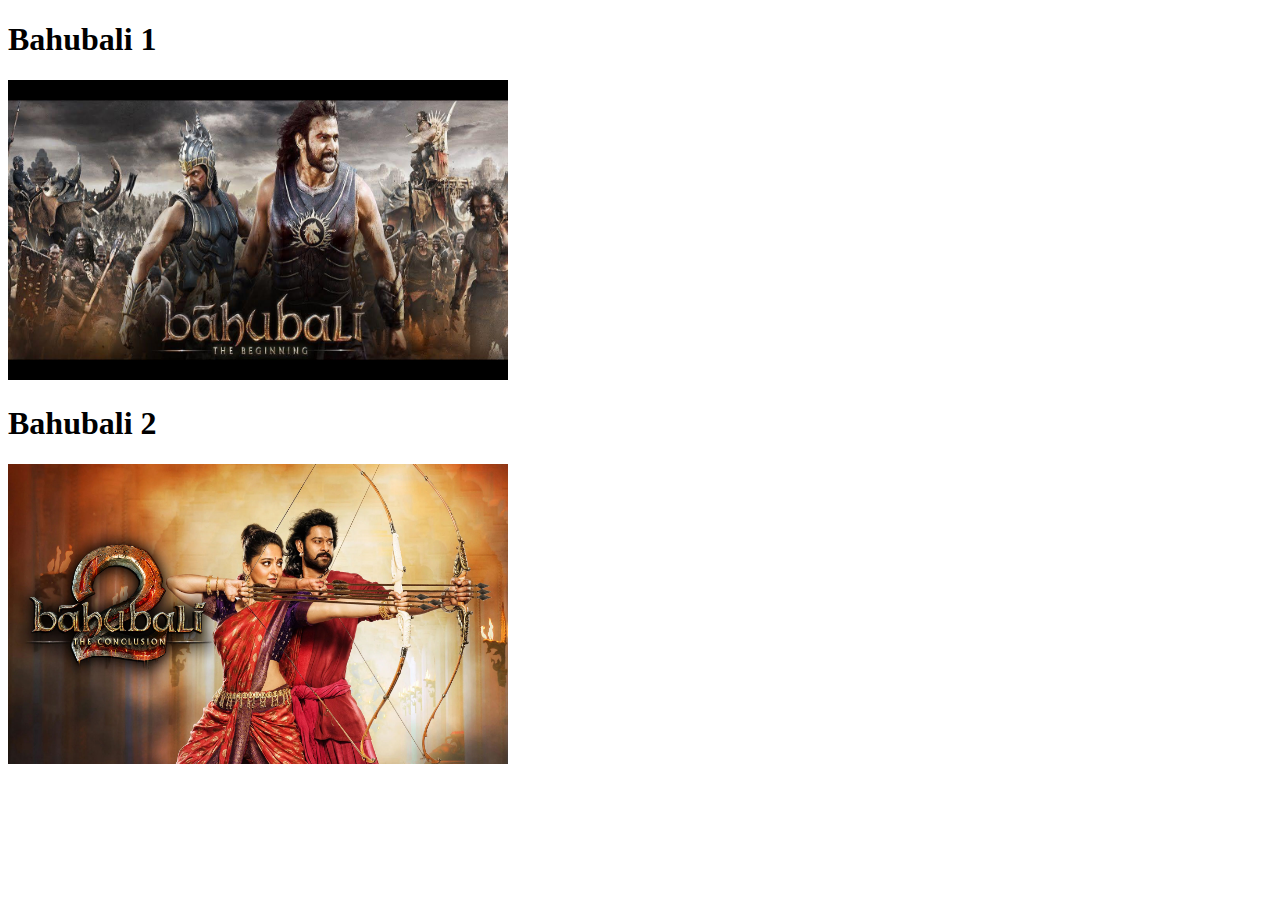
<file: Bahubali/index.html>
<!DOCTYPE html>
<html lang="en">
  <head>
    <meta charset="UTF-8" />
    <meta name="viewport" content="width=device-width, initial-scale=1.0" />
    <title>Bahubali</title>
    <link rel="stylesheet" href="style.css" />
  </head>
  <body>
    <h1>Bahubali 1</h1>
    <a href="./bb1.html"> <img id="bb1-img" src="./images/bb1.jpeg" /></a>
    <h1>Bahubali 2</h1>
    <a href="./bb2.html"> <img id="bb2-img" src="./images/bb2.jpeg">
  </body>
</html>
</file>
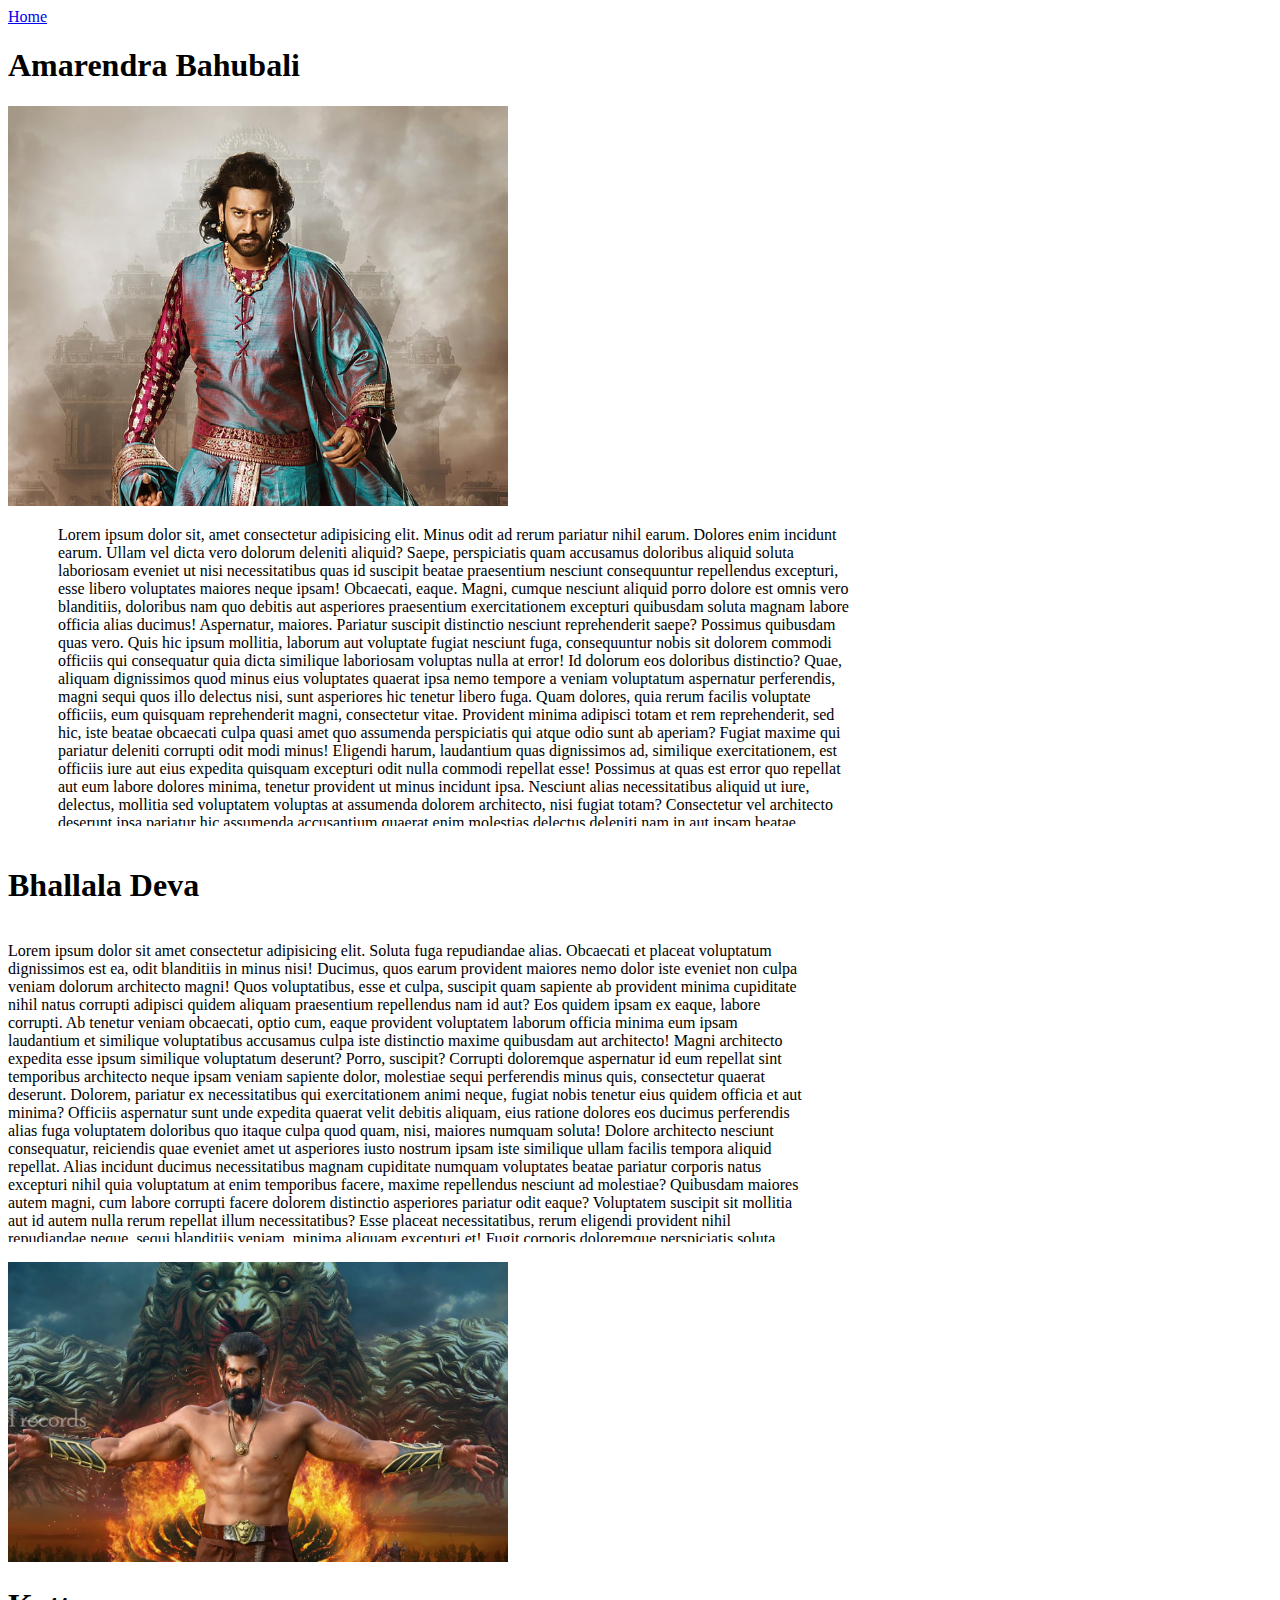
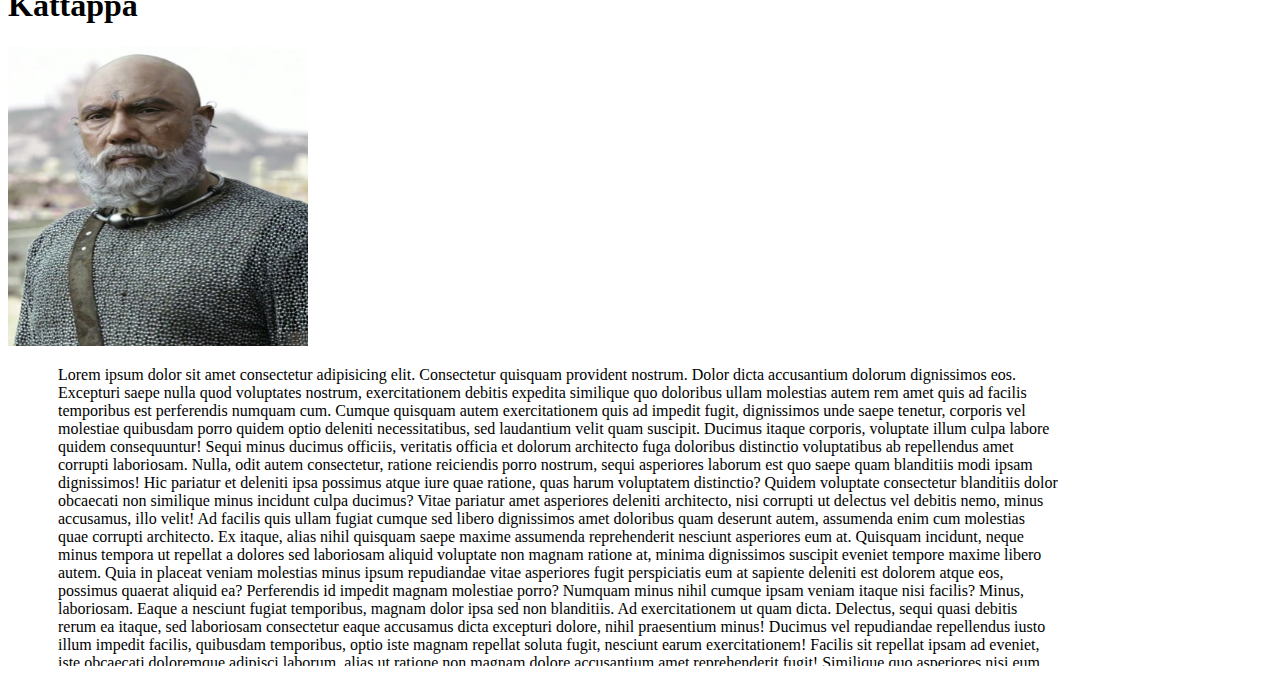
<file: Bahubali/bb1.html>
<!DOCTYPE html>
<html lang="en">
  <head>
    <meta charset="UTF-8" />
    <meta name="viewport" content="width=device-width, initial-scale=1.0" />
    <title>BAHUBALI 1 CHARACTERS</title>
    <link rel="stylesheet" href="style.css">
  </head>
  <body>
    <a href="./index.html">Home</a>
    <h1 id="amar">Amarendra Bahubali</h1>
    <img id="amarimg" src="./images/amar.jpeg" />
    <p id="desc">Lorem ipsum dolor sit, amet consectetur adipisicing elit. Minus odit ad rerum pariatur nihil earum. Dolores enim incidunt earum. Ullam vel dicta vero dolorum deleniti aliquid? Saepe, perspiciatis quam accusamus doloribus aliquid soluta laboriosam eveniet ut nisi necessitatibus quas id suscipit beatae praesentium nesciunt consequuntur repellendus excepturi, esse libero voluptates maiores neque ipsam! Obcaecati, eaque. Magni, cumque nesciunt aliquid porro dolore est omnis vero blanditiis, doloribus nam quo debitis aut asperiores praesentium exercitationem excepturi quibusdam soluta magnam labore officia alias ducimus! Aspernatur, maiores. Pariatur suscipit distinctio nesciunt reprehenderit saepe? Possimus quibusdam quas vero. Quis hic ipsum mollitia, laborum aut voluptate fugiat nesciunt fuga, consequuntur nobis sit dolorem commodi officiis qui consequatur quia dicta similique laboriosam voluptas nulla at error! Id dolorum eos doloribus distinctio? Quae, aliquam dignissimos quod minus eius voluptates quaerat ipsa nemo tempore a veniam voluptatum aspernatur perferendis, magni sequi quos illo delectus nisi, sunt asperiores hic tenetur libero fuga. Quam dolores, quia rerum facilis voluptate officiis, eum quisquam reprehenderit magni, consectetur vitae. Provident minima adipisci totam et rem reprehenderit, sed hic, iste beatae obcaecati culpa quasi amet quo assumenda perspiciatis qui atque odio sunt ab aperiam? Fugiat maxime qui pariatur deleniti corrupti odit modi minus! Eligendi harum, laudantium quas dignissimos ad, similique exercitationem, est officiis iure aut eius expedita quisquam excepturi odit nulla commodi repellat esse! Possimus at quas est error quo repellat aut eum labore dolores minima, tenetur provident ut minus incidunt ipsa. Nesciunt alias necessitatibus aliquid ut iure, delectus, mollitia sed voluptatem voluptas at assumenda dolorem architecto, nisi fugiat totam? Consectetur vel architecto deserunt ipsa pariatur hic assumenda accusantium quaerat enim molestias delectus deleniti nam in aut ipsam beatae, reprehenderit atque voluptates? Dolorem possimus a nemo quisquam debitis eligendi nulla sequi corrupti animi quidem. Sapiente, pariatur! Dolor, consectetur! Voluptate voluptatem explicabo praesentium exercitationem aperiam perspiciatis suscipit eligendi. Molestias id deserunt aliquid suscipit, amet facere facilis iusto, ab vitae esse officia libero vel inventore, ex voluptates. Corrupti ratione nobis molestiae, nisi quia commodi est itaque aspernatur. Beatae necessitatibus excepturi sint adipisci aspernatur non, nemo voluptatibus. At tempore tenetur aperiam architecto delectus reprehenderit sit rem. Earum autem amet sed tenetur perspiciatis, quibusdam provident fugit vitae similique ipsa sint suscipit cupiditate accusamus dolorem officiis. Tempore unde, explicabo, minus cum aliquid perspiciatis ad est vitae nisi rerum ducimus cumque eligendi maxime, a adipisci hic odio sapiente vel? Impedit, maiores? Laudantium commodi ut iure quo repellendus fugiat architecto laborum dolorem doloremque fuga! Culpa cumque repellendus, sit voluptatum asperiores fugiat natus atque quod amet. Quaerat unde labore culpa commodi magni non error amet, maxime saepe quidem debitis architecto itaque ab, ratione suscipit autem at doloribus beatae, omnis eaque quisquam facere consequuntur asperiores! Delectus eligendi, veritatis laboriosam qui vel ex, a officia culpa exercitationem ad atque harum! Ipsum fuga est, similique dolore quos eligendi harum sapiente dolorem reprehenderit natus nulla officia dicta optio! Culpa asperiores rerum eaque ad minus, harum eos reiciendis modi placeat nam ipsum temporibus aut suscipit! Rerum nulla vero autem quam quas adipisci magnam, accusamus perspiciatis illo quidem excepturi hic obcaecati nihil consequuntur laboriosam et porro voluptatum corrupti saepe asperiores minima laudantium quod sequi aliquid. Natus id sunt amet et minima, nam dolorum modi atque minus quod ex vero illum dolore repellendus aliquam perspiciatis nulla dolor molestias placeat officiis omnis consequuntur totam? Voluptas ut, est quo corrupti aliquam quisquam voluptatibus minima. Nam tempora numquam repellendus minima, perferendis accusantium tempore, assumenda alias voluptatibus voluptate consequuntur totam atque voluptatum libero explicabo eum blanditiis quidem molestiae iure velit. Dolorem, autem esse nobis illum itaque ad maxime ex nam quos ipsa cumque consequatur. Rem distinctio, reiciendis iure dignissimos dolores corporis adipisci inventore non blanditiis nisi deleniti incidunt dolore quod aperiam eius eaque ducimus aliquam, facilis deserunt, minima molestiae vel? Placeat sapiente numquam ad vel illum modi laudantium deleniti perferendis expedita temporibus voluptates, perspiciatis architecto ducimus distinctio ut eum quia eaque doloremque! Maiores sunt illum natus vitae consectetur iure quo molestiae reiciendis? Neque similique distinctio, adipisci vitae repellendus earum quaerat totam vel qui illo quia sit aut quis, facilis quam quos dolor non facere? Nihil sequi aliquam voluptatum placeat velit deleniti cupiditate nemo soluta facere ut, vero veniam ratione laboriosam sit, repellat consectetur amet iste rerum dolore corrupti est alias quisquam. Delectus inventore quam nam hic ullam, quod nisi adipisci perspiciatis? Velit beatae obcaecati unde ipsum error itaque nostrum adipisci! Veritatis vitae iure laborum molestiae odit temporibus dolores aspernatur ea corporis minima dolore maiores accusantium, quae ex nostrum delectus distinctio adipisci officiis sed accusamus quibusdam. Quis modi voluptas exercitationem deserunt quisquam soluta voluptate id non optio. Nobis qui reiciendis enim ullam sed architecto, natus aut perferendis, atque nihil aliquid voluptatibus quam repellat! Totam rerum consequatur debitis vitae eligendi, ab, assumenda praesentium explicabo, provident nesciunt officia voluptatibus consectetur impedit illum ipsum laboriosam voluptatem. Architecto quo reprehenderit sint at maxime accusamus! Impedit nisi est aliquam tempore cupiditate ratione ad, dolor repellat nemo sint at voluptas dolores magnam error tenetur non animi cumque, rem libero expedita quisquam porro vitae. Enim rerum vitae tenetur, mollitia molestias, id possimus commodi, sint exercitationem quis quia inventore numquam accusantium laborum. Soluta, eius doloremque. Quas, dolore nobis. Adipisci, dignissimos sint? Dolore enim cumque debitis molestiae eaque consequuntur perspiciatis tenetur sequi nesciunt architecto porro eum amet exercitationem, incidunt magni nam rem nostrum praesentium et sunt ab, aperiam quo. Officia ducimus ipsam optio, qui earum voluptate maiores nisi facere corporis similique asperiores assumenda modi sapiente, velit officiis quibusdam doloremque tempore. Eum voluptatibus eaque nisi.\</p>
  </p>
  <h1 id="bhal">Bhallala Deva</h1>
  
  <p id="bhal-Desc">Lorem ipsum dolor sit amet consectetur adipisicing elit. Soluta fuga repudiandae alias. Obcaecati et placeat voluptatum dignissimos est ea, odit blanditiis in minus nisi! Ducimus, quos earum provident maiores nemo dolor iste eveniet non culpa veniam dolorum architecto magni! Quos voluptatibus, esse et culpa, suscipit quam sapiente ab provident minima cupiditate nihil natus corrupti adipisci quidem aliquam praesentium repellendus nam id aut? Eos quidem ipsam ex eaque, labore corrupti. Ab tenetur veniam obcaecati, optio cum, eaque provident voluptatem laborum officia minima eum ipsam laudantium et similique voluptatibus accusamus culpa iste distinctio maxime quibusdam aut architecto! Magni architecto expedita esse ipsum similique voluptatum deserunt? Porro, suscipit? Corrupti doloremque aspernatur id eum repellat sint temporibus architecto neque ipsam veniam sapiente dolor, molestiae sequi perferendis minus quis, consectetur quaerat deserunt. Dolorem, pariatur ex necessitatibus qui exercitationem animi neque, fugiat nobis tenetur eius quidem officia et aut minima? Officiis aspernatur sunt unde expedita quaerat velit debitis aliquam, eius ratione dolores eos ducimus perferendis alias fuga voluptatem doloribus quo itaque culpa quod quam, nisi, maiores numquam soluta! Dolore architecto nesciunt consequatur, reiciendis quae eveniet amet ut asperiores iusto nostrum ipsam iste similique ullam facilis tempora aliquid repellat. Alias incidunt ducimus necessitatibus magnam cupiditate numquam voluptates beatae pariatur corporis natus excepturi nihil quia voluptatum at enim temporibus facere, maxime repellendus nesciunt ad molestiae? Quibusdam maiores autem magni, cum labore corrupti facere dolorem distinctio asperiores pariatur odit eaque? Voluptatem suscipit sit mollitia aut id autem nulla rerum repellat illum necessitatibus? Esse placeat necessitatibus, rerum eligendi provident nihil repudiandae neque, sequi blanditiis veniam, minima aliquam excepturi et! Fugit corporis doloremque perspiciatis soluta, tenetur libero iste eaque eligendi, non, necessitatibus exercitationem magnam aut beatae blanditiis amet voluptate id recusandae ea aspernatur. Eveniet at deleniti a nobis vitae minus adipisci quo, non eius illum fuga quidem iusto ut labore officia reprehenderit consectetur nulla dolorum, excepturi laborum doloribus. Voluptates vero doloribus fuga aliquam tempore? Recusandae corrupti praesentium eaque, temporibus ipsum sed illum perferendis corporis ea non reprehenderit obcaecati aliquam officia, quae fugiat pariatur dolore, aut suscipit quis eveniet atque. Soluta, sint maxime ut dolore praesentium commodi vero accusamus blanditiis asperiores libero sunt ex. Quod asperiores nostrum perferendis quibusdam, doloribus at tenetur maiores! Blanditiis, quasi assumenda quisquam incidunt sunt, voluptates optio quaerat laboriosam, necessitatibus error ratione. Autem iure debitis modi officia dignissimos? Quod odit libero dolor assumenda expedita. Ratione tenetur veniam pariatur, repellendus voluptatem vero in at corporis similique? Saepe ipsa dolor quam praesentium veniam tenetur, asperiores excepturi ducimus consequuntur doloremque nisi? Ullam reiciendis expedita vero vel, odio inventore unde rem ipsa necessitatibus magnam nulla dolorem nisi quia labore quisquam placeat! Esse natus velit sed delectus provident perferendis voluptates, neque quo autem laborum enim obcaecati iste quaerat porro dolor similique saepe nulla vel quia recusandae numquam voluptate perspiciatis. Tenetur sint beatae nostrum unde deleniti inventore, id repellat veritatis? Aspernatur rerum tempora commodi minima, asperiores labore ratione alias impedit quia, consequuntur fugit excepturi ducimus quibusdam provident quo libero ad nulla nam ab earum, assumenda magnam doloremque! Doloremque, in, laboriosam mollitia unde aliquam rerum animi iusto atque temporibus neque tenetur officiis aspernatur, excepturi maxime quo? Rerum repellat itaque vero. Odio impedit laborum, iste debitis vero, sint molestiae enim dolorum voluptates mollitia illo rem nisi voluptatem quibusdam reprehenderit voluptatum, atque iusto officiis dignissimos tempora! Cum veritatis dignissimos omnis placeat culpa laboriosam maiores dolor doloribus voluptate esse blanditiis dicta vero exercitationem ad, tenetur, in, incidunt molestiae repellendus vitae perspiciatis explicabo soluta fugit? Officiis accusantium nesciunt nihil quos delectus, similique distinctio dicta, ut molestiae sunt, eum doloremque vel cumque quisquam est eligendi rem fugiat laudantium voluptatum atque dolorum quam. Quam dignissimos fuga consequuntur ipsam vero neque, error adipisci amet iure dicta maiores quia dolor non labore et alias quasi aliquam odit rerum earum quisquam magnam at placeat! Cupiditate dolor sit, architecto praesentium, fugiat assumenda explicabo repellat beatae sequi voluptatem, ratione quia cumque consectetur placeat provident animi ex debitis. Nostrum cumque blanditiis voluptates totam, veritatis vitae tempora ea nam magnam incidunt! Ducimus omnis reprehenderit eius facilis odio provident nesciunt sunt impedit iste minima nobis, earum sint aut minus eaque vitae error et libero repellendus distinctio consequatur. Explicabo error cumque cupiditate sunt culpa officia quaerat, atque, iste porro perferendis officiis tenetur in impedit exercitationem omnis. Vitae fugiat dolorem id ullam in aperiam incidunt dolorum maiores nobis! Dolorum quas inventore quos ratione, iste adipisci non dignissimos? Vel dicta eum cupiditate, corporis odit quis ullam blanditiis eius laborum harum qui quidem atque voluptates laudantium officiis, ipsa nemo impedit, molestias cumque alias laboriosam totam incidunt. Architecto quibusdam exercitationem incidunt doloremque omnis officiis provident similique nobis blanditiis. Doloremque accusantium quidem voluptatibus deserunt, numquam expedita! Maiores odit distinctio qui ratione? Cupiditate voluptatibus exercitationem error dignissimos aut delectus magnam quo quasi pariatur aliquid. Vel, dolores ad porro perspiciatis soluta labore sed eius accusantium. Suscipit ipsa pariatur nulla, nesciunt eum, sed rerum veniam consectetur reiciendis, rem dolorum ipsum totam. Dignissimos labore ipsum corporis mollitia alias, neque quia, sit voluptatibus, atque repudiandae tempore! Repellendus doloremque aspernatur corporis impedit sed architecto obcaecati in at eius ducimus, eligendi facere? Vel deleniti delectus fugiat? Velit dolorem at fugit, minus beatae veniam ullam, maiores, cumque corporis voluptate et ipsam tempora tenetur eligendi. Iure deserunt cupiditate ratione minima consectetur unde in, saepe illo voluptatem sit doloribus quibusdam delectus aut molestiae consequuntur, culpa at! Consequatur optio recusandae ducimus inventore corporis fuga impedit nihil perferendis eum eos ut voluptate autem a possimus eaque eius, facilis vel non minima fugiat fugit mollitia accusamus. Aut, rem.</p>
  <img id="bhallal-img" src="./images/bhall.jpeg">
  <h1>Kattappa</h1>
  <img id="ktp-img" src="./images/ktp.jpeg">
  <p id="ktp-desc">Lorem ipsum dolor sit amet consectetur adipisicing elit. Consectetur quisquam provident nostrum. Dolor dicta accusantium dolorum dignissimos eos. Excepturi saepe nulla quod voluptates nostrum, exercitationem debitis expedita similique quo doloribus ullam molestias autem rem amet quis ad facilis temporibus est perferendis numquam cum. Cumque quisquam autem exercitationem quis ad impedit fugit, dignissimos unde saepe tenetur, corporis vel molestiae quibusdam porro quidem optio deleniti necessitatibus, sed laudantium velit quam suscipit. Ducimus itaque corporis, voluptate illum culpa labore quidem consequuntur! Sequi minus ducimus officiis, veritatis officia et dolorum architecto fuga doloribus distinctio voluptatibus ab repellendus amet corrupti laboriosam. Nulla, odit autem consectetur, ratione reiciendis porro nostrum, sequi asperiores laborum est quo saepe quam blanditiis modi ipsam dignissimos! Hic pariatur et deleniti ipsa possimus atque iure quae ratione, quas harum voluptatem distinctio? Quidem voluptate consectetur blanditiis dolor obcaecati non similique minus incidunt culpa ducimus? Vitae pariatur amet asperiores deleniti architecto, nisi corrupti ut delectus vel debitis nemo, minus accusamus, illo velit! Ad facilis quis ullam fugiat cumque sed libero dignissimos amet doloribus quam deserunt autem, assumenda enim cum molestias quae corrupti architecto. Ex itaque, alias nihil quisquam saepe maxime assumenda reprehenderit nesciunt asperiores eum at. Quisquam incidunt, neque minus tempora ut repellat a dolores sed laboriosam aliquid voluptate non magnam ratione at, minima dignissimos suscipit eveniet tempore maxime libero autem. Quia in placeat veniam molestias minus ipsum repudiandae vitae asperiores fugit perspiciatis eum at sapiente deleniti est dolorem atque eos, possimus quaerat aliquid ea? Perferendis id impedit magnam molestiae porro? Numquam minus nihil cumque ipsam veniam itaque nisi facilis? Minus, laboriosam. Eaque a nesciunt fugiat temporibus, magnam dolor ipsa sed non blanditiis. Ad exercitationem ut quam dicta. Delectus, sequi quasi debitis rerum ea itaque, sed laboriosam consectetur eaque accusamus dicta excepturi dolore, nihil praesentium minus! Ducimus vel repudiandae repellendus iusto illum impedit facilis, quibusdam temporibus, optio iste magnam repellat soluta fugit, nesciunt earum exercitationem! Facilis sit repellat ipsam ad eveniet, iste obcaecati doloremque adipisci laborum, alias ut ratione non magnam dolore accusantium amet reprehenderit fugit! Similique quo asperiores nisi eum praesentium et reprehenderit mollitia totam officia? Nulla voluptate nihil qui doloribus ad! Dolor, dolorem nostrum blanditiis recusandae veniam eius modi non beatae quae error esse provident nihil explicabo perspiciatis optio sit molestias. Quibusdam assumenda eaque molestias, quod, illum harum eveniet eius tenetur velit, incidunt dolore sapiente culpa explicabo. Assumenda totam rerum aliquam, quis saepe ratione dolorem velit laborum dolorum amet, maxime illo consequuntur fugit corporis corrupti sunt explicabo voluptatem blanditiis praesentium expedita quos nobis qui. Magni consequatur molestiae voluptatibus voluptatem a numquam doloribus temporibus amet quam repellendus nostrum, dicta quas animi ullam illo officia sed sunt omnis saepe optio ut? Autem aperiam nesciunt deserunt iste fuga possimus dolorem natus cupiditate, tempore vel sit aut recusandae numquam perferendis perspiciatis molestiae, quam consequuntur alias ad totam repudiandae velit tenetur suscipit. Iure ipsam beatae officiis distinctio eum, tenetur quibusdam placeat amet incidunt quidem dolores eius obcaecati est, sit, commodi soluta. Alias nemo, impedit iste atque est in totam, maxime eos maiores, officia libero culpa earum inventore!</p>
</body>
</html>
</file>
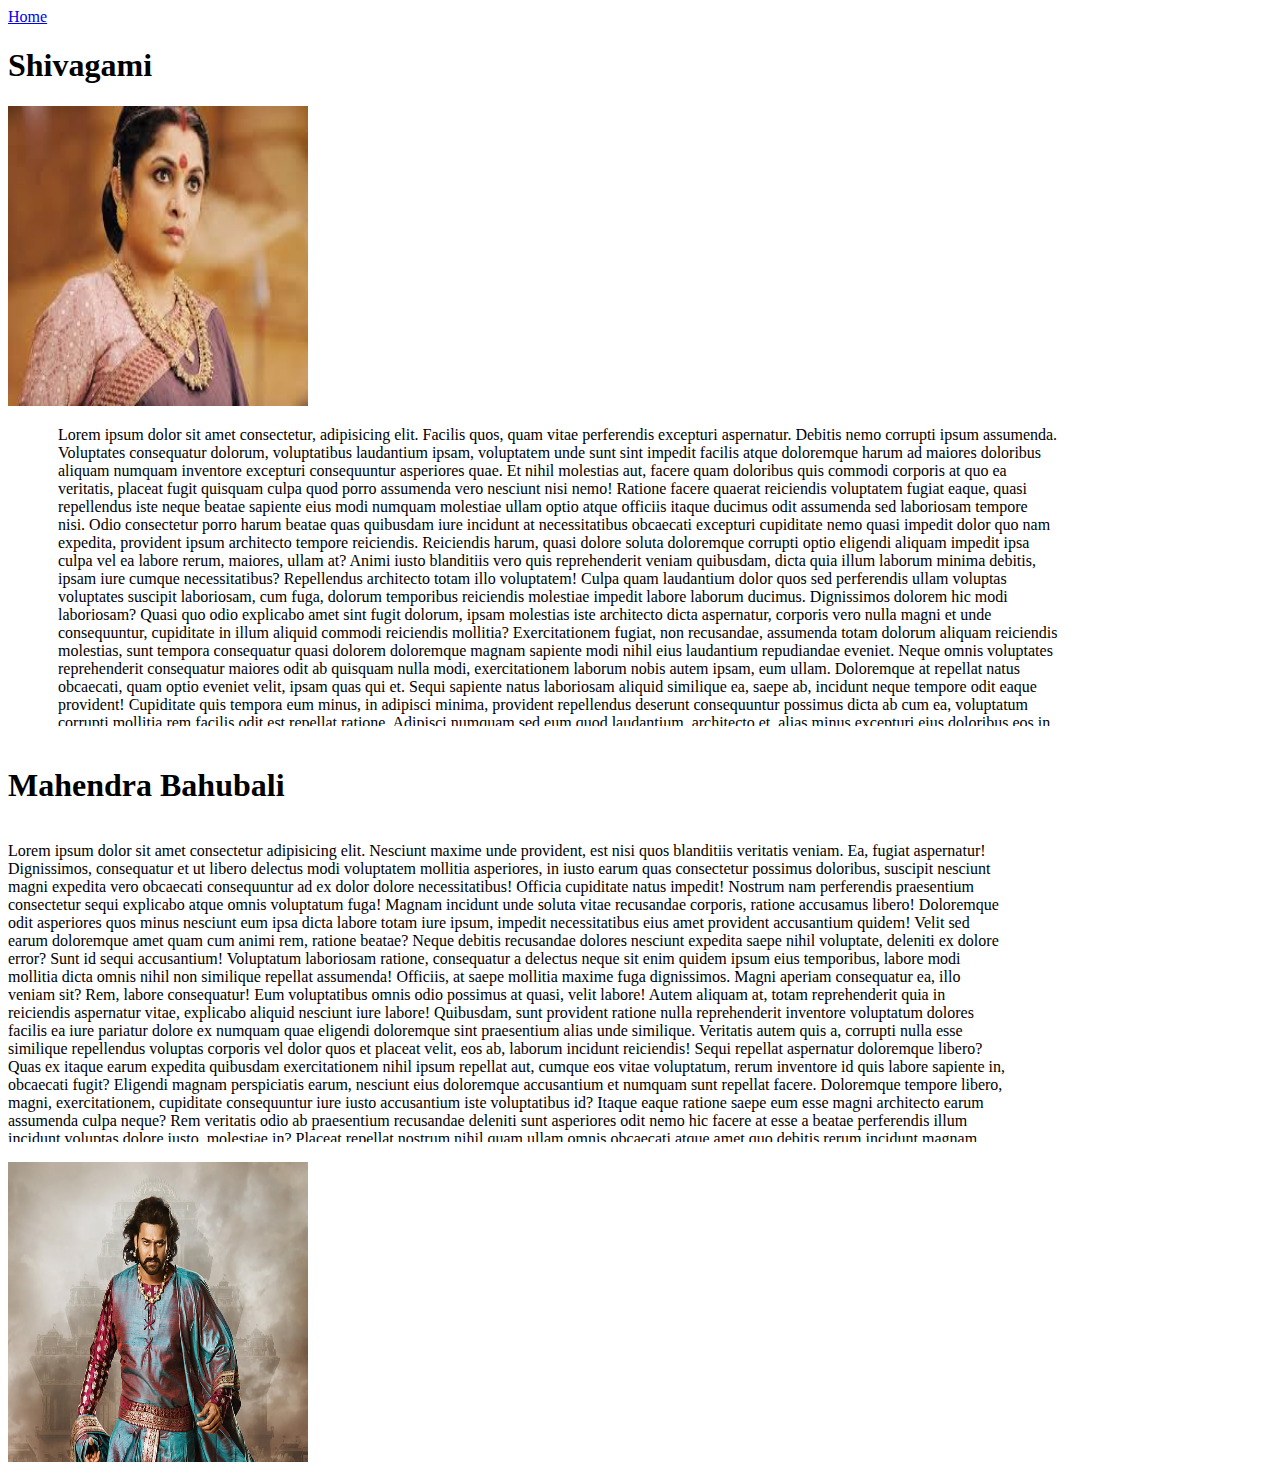
<file: Bahubali/bb2.html>
<!DOCTYPE html>
<html lang="en">
  <head>
    <meta charset="UTF-8" />
    <meta name="viewport" content="width=device-width, initial-scale=1.0" />
    <title>Bahubali2</title>
    <link rel="stylesheet" href="style.css" />
  </head>
  <body>
    <a href="./index.html">Home</a>
    <h1>Shivagami</h1>
    <img id="siva-img" src="./images/shiva.jpeg" />
    <p id="siva-desc">
      Lorem ipsum dolor sit amet consectetur, adipisicing elit. Facilis quos,
      quam vitae perferendis excepturi aspernatur. Debitis nemo corrupti ipsum
      assumenda. Voluptates consequatur dolorum, voluptatibus laudantium ipsam,
      voluptatem unde sunt sint impedit facilis atque doloremque harum ad
      maiores doloribus aliquam numquam inventore excepturi consequuntur
      asperiores quae. Et nihil molestias aut, facere quam doloribus quis
      commodi corporis at quo ea veritatis, placeat fugit quisquam culpa quod
      porro assumenda vero nesciunt nisi nemo! Ratione facere quaerat reiciendis
      voluptatem fugiat eaque, quasi repellendus iste neque beatae sapiente eius
      modi numquam molestiae ullam optio atque officiis itaque ducimus odit
      assumenda sed laboriosam tempore nisi. Odio consectetur porro harum beatae
      quas quibusdam iure incidunt at necessitatibus obcaecati excepturi
      cupiditate nemo quasi impedit dolor quo nam expedita, provident ipsum
      architecto tempore reiciendis. Reiciendis harum, quasi dolore soluta
      doloremque corrupti optio eligendi aliquam impedit ipsa culpa vel ea
      labore rerum, maiores, ullam at? Animi iusto blanditiis vero quis
      reprehenderit veniam quibusdam, dicta quia illum laborum minima debitis,
      ipsam iure cumque necessitatibus? Repellendus architecto totam illo
      voluptatem! Culpa quam laudantium dolor quos sed perferendis ullam
      voluptas voluptates suscipit laboriosam, cum fuga, dolorum temporibus
      reiciendis molestiae impedit labore laborum ducimus. Dignissimos dolorem
      hic modi laboriosam? Quasi quo odio explicabo amet sint fugit dolorum,
      ipsam molestias iste architecto dicta aspernatur, corporis vero nulla
      magni et unde consequuntur, cupiditate in illum aliquid commodi reiciendis
      mollitia? Exercitationem fugiat, non recusandae, assumenda totam dolorum
      aliquam reiciendis molestias, sunt tempora consequatur quasi dolorem
      doloremque magnam sapiente modi nihil eius laudantium repudiandae eveniet.
      Neque omnis voluptates reprehenderit consequatur maiores odit ab quisquam
      nulla modi, exercitationem laborum nobis autem ipsam, eum ullam.
      Doloremque at repellat natus obcaecati, quam optio eveniet velit, ipsam
      quas qui et. Sequi sapiente natus laboriosam aliquid similique ea, saepe
      ab, incidunt neque tempore odit eaque provident! Cupiditate quis tempora
      eum minus, in adipisci minima, provident repellendus deserunt consequuntur
      possimus dicta ab cum ea, voluptatum corrupti mollitia rem facilis odit
      est repellat ratione. Adipisci numquam sed eum quod laudantium, architecto
      et, alias minus excepturi eius doloribus eos in nihil temporibus ut natus,
      pariatur aperiam deleniti dolorem? Omnis doloribus libero natus commodi
      necessitatibus illum, aspernatur nobis aut exercitationem. Quis, fugiat
      natus suscipit recusandae nisi, dolor nesciunt deleniti repudiandae
      debitis possimus ab iusto velit reiciendis mollitia sequi adipisci
      distinctio. Explicabo nostrum unde minima. Laudantium praesentium ducimus
      expedita. Iusto quam quibusdam reprehenderit ipsam officiis, eius,
      inventore modi reiciendis quis odio omnis corrupti non incidunt
      necessitatibus? Similique quia numquam ullam, nisi voluptate mollitia,
      fugit unde quo quis nihil beatae repudiandae cumque saepe eos quibusdam
      animi rerum magnam aperiam vitae vel suscipit perferendis reiciendis
      excepturi distinctio? Optio accusantium omnis nam, voluptatibus libero
      architecto et deserunt ipsa maxime! Earum, autem hic soluta ipsum iure
      vitae laborum nam magnam nemo cum ex labore in esse temporibus quae
      officiis sapiente vero necessitatibus minima. Consequatur inventore
      consectetur non odio iusto perferendis commodi ipsum! Iusto quidem dolor
      expedita laborum, quae corrupti doloremque veniam ratione illum quis
      suscipit nam quisquam beatae magni ut inventore nesciunt. Repellat
      veritatis velit quo voluptates est tenetur? Odit, ipsam perferendis?
    </p>
    <h1>Mahendra Bahubali</h1>

    <p id="mahi-desc">
      Lorem ipsum dolor sit amet consectetur adipisicing elit. Nesciunt maxime
      unde provident, est nisi quos blanditiis veritatis veniam. Ea, fugiat
      aspernatur! Dignissimos, consequatur et ut libero delectus modi voluptatem
      mollitia asperiores, in iusto earum quas consectetur possimus doloribus,
      suscipit nesciunt magni expedita vero obcaecati consequuntur ad ex dolor
      dolore necessitatibus! Officia cupiditate natus impedit! Nostrum nam
      perferendis praesentium consectetur sequi explicabo atque omnis voluptatum
      fuga! Magnam incidunt unde soluta vitae recusandae corporis, ratione
      accusamus libero! Doloremque odit asperiores quos minus nesciunt eum ipsa
      dicta labore totam iure ipsum, impedit necessitatibus eius amet provident
      accusantium quidem! Velit sed earum doloremque amet quam cum animi rem,
      ratione beatae? Neque debitis recusandae dolores nesciunt expedita saepe
      nihil voluptate, deleniti ex dolore error? Sunt id sequi accusantium!
      Voluptatum laboriosam ratione, consequatur a delectus neque sit enim
      quidem ipsum eius temporibus, labore modi mollitia dicta omnis nihil non
      similique repellat assumenda! Officiis, at saepe mollitia maxime fuga
      dignissimos. Magni aperiam consequatur ea, illo veniam sit? Rem, labore
      consequatur! Eum voluptatibus omnis odio possimus at quasi, velit labore!
      Autem aliquam at, totam reprehenderit quia in reiciendis aspernatur vitae,
      explicabo aliquid nesciunt iure labore! Quibusdam, sunt provident ratione
      nulla reprehenderit inventore voluptatum dolores facilis ea iure pariatur
      dolore ex numquam quae eligendi doloremque sint praesentium alias unde
      similique. Veritatis autem quis a, corrupti nulla esse similique
      repellendus voluptas corporis vel dolor quos et placeat velit, eos ab,
      laborum incidunt reiciendis! Sequi repellat aspernatur doloremque libero?
      Quas ex itaque earum expedita quibusdam exercitationem nihil ipsum
      repellat aut, cumque eos vitae voluptatum, rerum inventore id quis labore
      sapiente in, obcaecati fugit? Eligendi magnam perspiciatis earum, nesciunt
      eius doloremque accusantium et numquam sunt repellat facere. Doloremque
      tempore libero, magni, exercitationem, cupiditate consequuntur iure iusto
      accusantium iste voluptatibus id? Itaque eaque ratione saepe eum esse
      magni architecto earum assumenda culpa neque? Rem veritatis odio ab
      praesentium recusandae deleniti sunt asperiores odit nemo hic facere at
      esse a beatae perferendis illum incidunt voluptas dolore iusto, molestiae
      in? Placeat repellat nostrum nihil quam ullam omnis obcaecati atque amet
      quo debitis rerum incidunt magnam consequatur culpa et eligendi
      exercitationem, explicabo ea dolorem, assumenda id dolore corrupti
      nesciunt quibusdam. Officia tempora minima, excepturi pariatur vitae
      molestias magni, voluptas laborum velit accusamus eos architecto ipsum
      officiis, numquam possimus exercitationem consectetur itaque modi nulla
      reiciendis illo natus quis repellendus temporibus. Deserunt autem magnam
      incidunt molestias id perspiciatis provident dolores facere. Similique non
      rerum maiores illum quam a, ea suscipit illo sunt perspiciatis maxime
      voluptas autem, dolorum repellat esse consequuntur itaque! Enim quidem
      quasi modi nihil dignissimos voluptatibus architecto commodi nesciunt quia
      dolores aut explicabo nobis, neque rerum assumenda atque reiciendis
      magnam, minima rem eligendi consectetur! Nesciunt rem aut officia! Harum
      iure sunt dicta delectus et, ipsam nam rerum nulla odit eos praesentium
      dolorum at minus similique? Officia quia mollitia, numquam ipsum ea
      cumque, eligendi culpa itaque temporibus deserunt atque iste doloremque
      inventore distinctio praesentium ipsam delectus esse fuga! Illum saepe ea
      iste, dolore aut quae sapiente blanditiis expedita ratione fugiat
      quibusdam magni distinctio facilis, molestias deleniti non?
    </p>
    <img id="mahi-img" src="./images/amar.jpeg" />
  </body>
</html>
</file>
<file: Bahubali/style.css>
#desc{
    width: 800px;
    height: 300px;
    display: inline-block;
    overflow: auto;
    margin-left: 50px;
}

#amarimg{
    width: 500px;
    height: 400px;
}

#bb1-img{
    width: 500px;
    height: 300px;
}

#bb2-img{
    width: 500px;
    height: 300px;
    
}

#bhallal-img{
    width: 500px;
    height: 300px;
}

#bhal-Desc{
    width: 800px;
    height: 300px;
    display: inline-block;
    overflow: auto;
    margin-right: 50px;
}

#ktp-img{
    width: 300px;
    height: 300px;
}
#ktp-desc{

    width: 1000px;
    height: 300px;
    display: inline-block;
    overflow: auto;
    margin-left: 50px;
    
}
#siva-img{
    width: 300px;
    height: 300px;

}
#siva-desc{
    width: 1000px;
    height: 300px;
    display: inline-block;
    overflow: auto;
    margin-left: 50px;
}
#mahi-img{
    height: 300px;
    width: 300px;
}
#mahi-desc{
    
    width: 1000px;
    height: 300px;
    display: inline-block;
    overflow: auto;
    margin-right: 50px;
}
</file>
